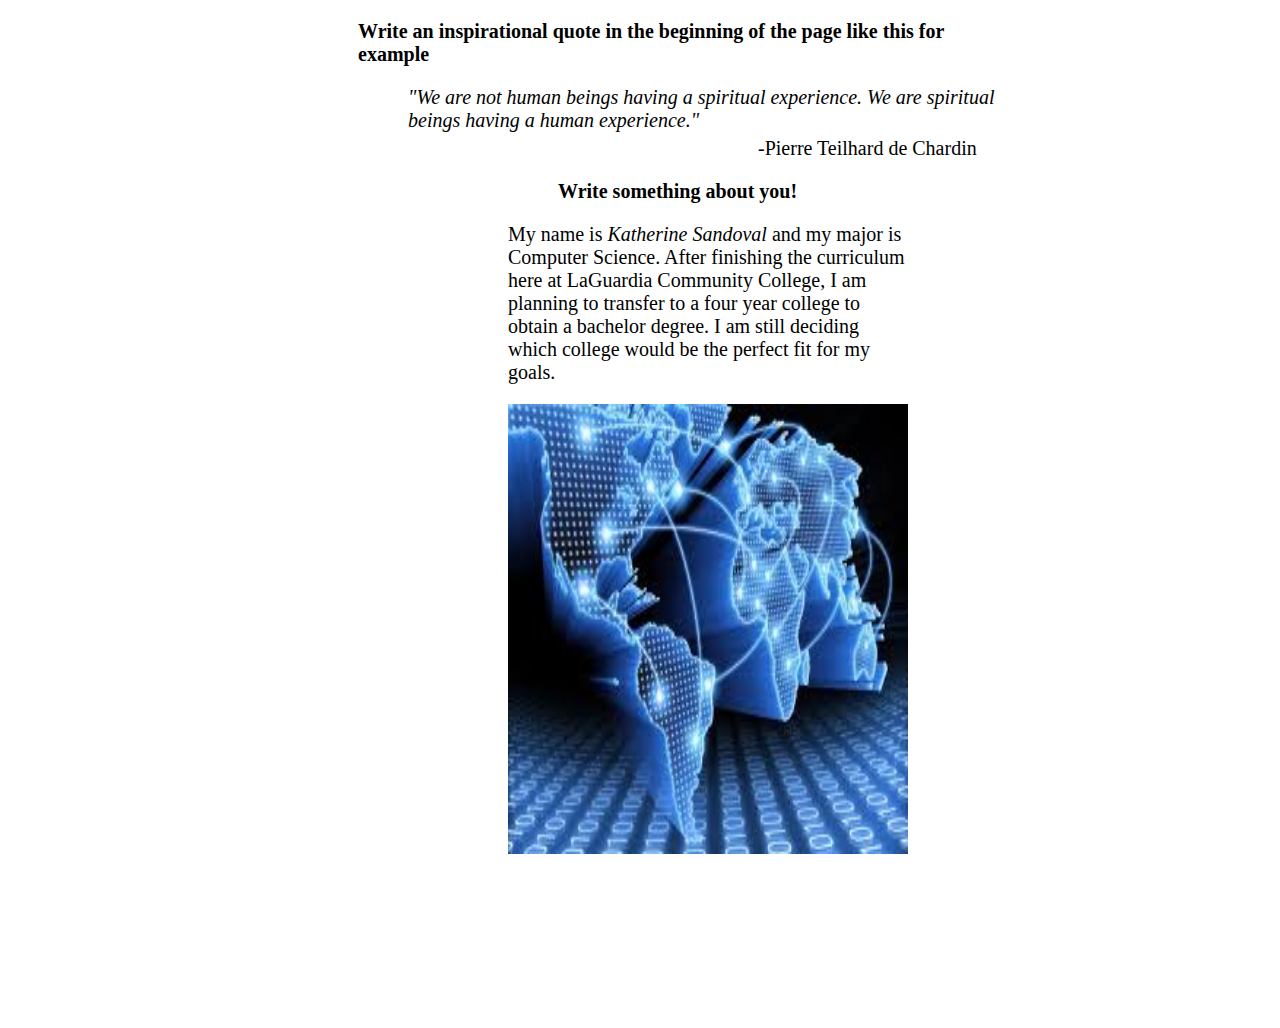
<file: aboutMe.html>
<!DOCTYPE html>
<html>
  <head>
  <title>About Me</title>
  <link type= "text/css" rel="stylesheet" href="aboutMeStyle.css"/>
  <link href='http://fonts.googleapis.com/css?family=Open+Sans' rel='stylesheet' type='text/css'>
  </head>

  <body>
  <div>
  	<p id = "write"><b>Write an inspirational quote in the beginning of the page like this for example</b></p>
	<p id = "quote"><i>"We are not human beings having a spiritual experience. We are spiritual beings having a human experience."</i></p>
	<p id = "author">-Pierre Teilhard de Chardin</p>

	<p id = "me"><b>Write something about you! </b></p>
	<p id = "about"> My name is <i>Katherine Sandoval </i>and my major is Computer Science. After finishing the curriculum here at LaGuardia Community College, I am planning to transfer to a four year college to obtain a bachelor degree. I am still deciding which college would be the perfect fit for my goals. </p>

	<!--<img src="http://localhost/images/tec.jpg"> -->
	<img src="tec.jpg">

</body>
</html>
</file>
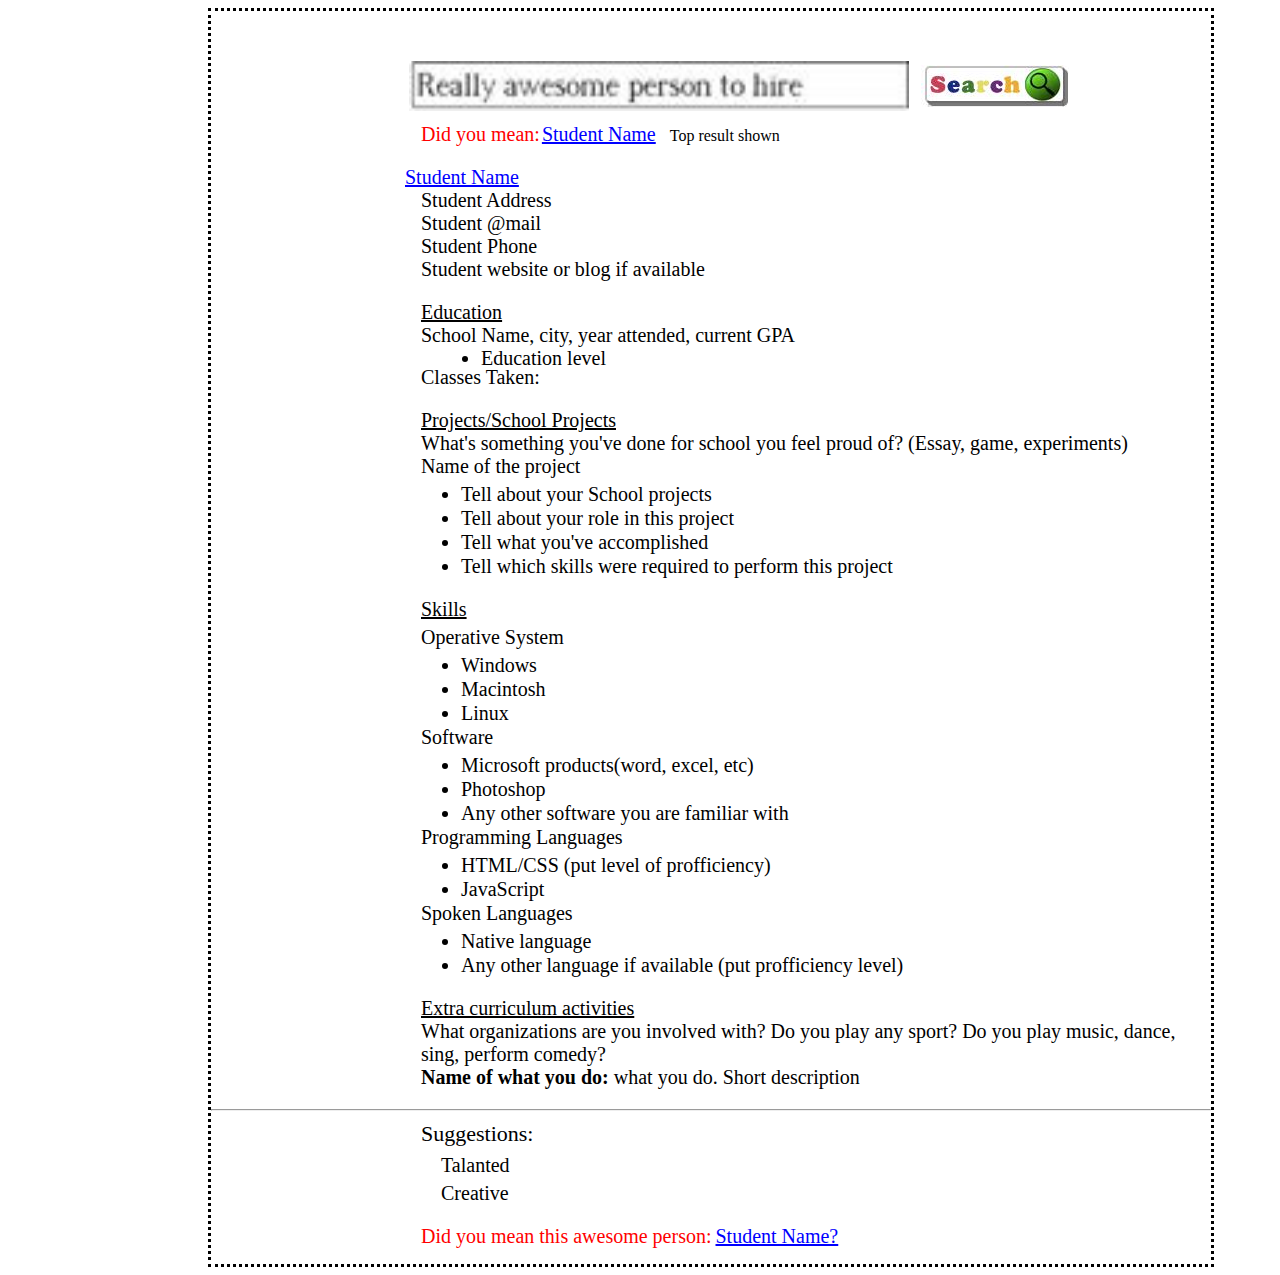
<file: button1.html>
<!DOCTYPE html>
<html>
  <head>
  <title>Katherine's Sandoval Resume</title>
  </head>
  <link type= "text/css" rel="stylesheet" href="stylesheetbut.css"/>
  <body>
  	
  	<div>
  	<img id="pic" src = "bar.jpg"> 
	<!--<img id="pic" src="http://localhost/images/bar.jpg"> -->
	<!--<img id="sea" src="http://localhost/images/but.jpg"> -->
	<img id="sea" src="but.jpg">

	<p><span id = "result"> Did you mean: </span> <span id = "name">Student Name</span> <span id = "top">Top result shown</span></p>
	<!--<p><span id = "star"> &#9733; </span> <span id="student">Student Name</span></p> -->
	<p span id="student">Student Name</span></p>
	<p id = "address">Student Address</p>
	<p id = "email">Student @mail</p>
	<p id = "phone">Student Phone</p>
	<p id = "website">Student website or blog if available</p>

	
	<p id = "edu">Education</p>
	<p id = "school"> School Name, city, year attended, current GPA</p>
	<ul>
		<li id = "list"> Education level</li>
	</ul>
	<p id = "relacla">Classes Taken: </p>


	<p id = "projects">Projects/School Projects</p>
	<p id = "pro"> What's something you've done for school you feel proud of? (Essay, game, experiments)</p>
	<p id = "proN"> Name of the project 
	<ul>
		<li id = "skill1">Tell about your School projects</li>
		<li id = "skill2">Tell about your role in this project</li>
		<li id = "skill3">Tell what you've accomplished</li>
		<li id = "skill4">Tell which skills were required to perform this project</li>
	</ul> </p>



	<p id = "skills"> Skills</p>
	<p id = "opsys">Operative System 
	<ul> 
		<li id = "sys1">Windows</li>
		<li id = "sys2">Macintosh</li>
		<li id = "sys3">Linux</li>
	</ul></p>
	<p id = "soft">Software
	<ul>
		<li id = "soft1">Microsoft products(word, excel, etc)</li>
		<li id = "soft2">Photoshop</li>
		<li id = "soft3">Any other software you are familiar with</li>
	</ul></p>

	<p id = "lang">Programming Languages
	<ul>
		<li id = "lang1">HTML/CSS (put level of profficiency)</li>
		<li id = "lang2">JavaScript</li>
	</ul></p>

	<p id = "splang">Spoken Languages
	<ul>
		<li id = "nat">Native language</li>
		<li id = "other">Any other language if available (put profficiency level)</li>
	</ul></p>

	<p id = "extra"> Extra curriculum activities</p>
	<p id = "ex"> What organizations are you involved with? Do you play any sport? Do you play music, dance, sing, perform comedy?</p>
	<p id = "ext"> <b>Name of what you do:</b> what you do.  Short description</p>
	

	<hr>
	<p id = "sugg">Suggestions:</p>
	<p id = "talent">Talanted</p>
	<p id = "creat">Creative</p>
	<p><span id = "mean">Did you mean this awesome person:</span> <span id = "stn">Student Name?</span></p>

	
	</div>
	
  </body>
</html>
</file>
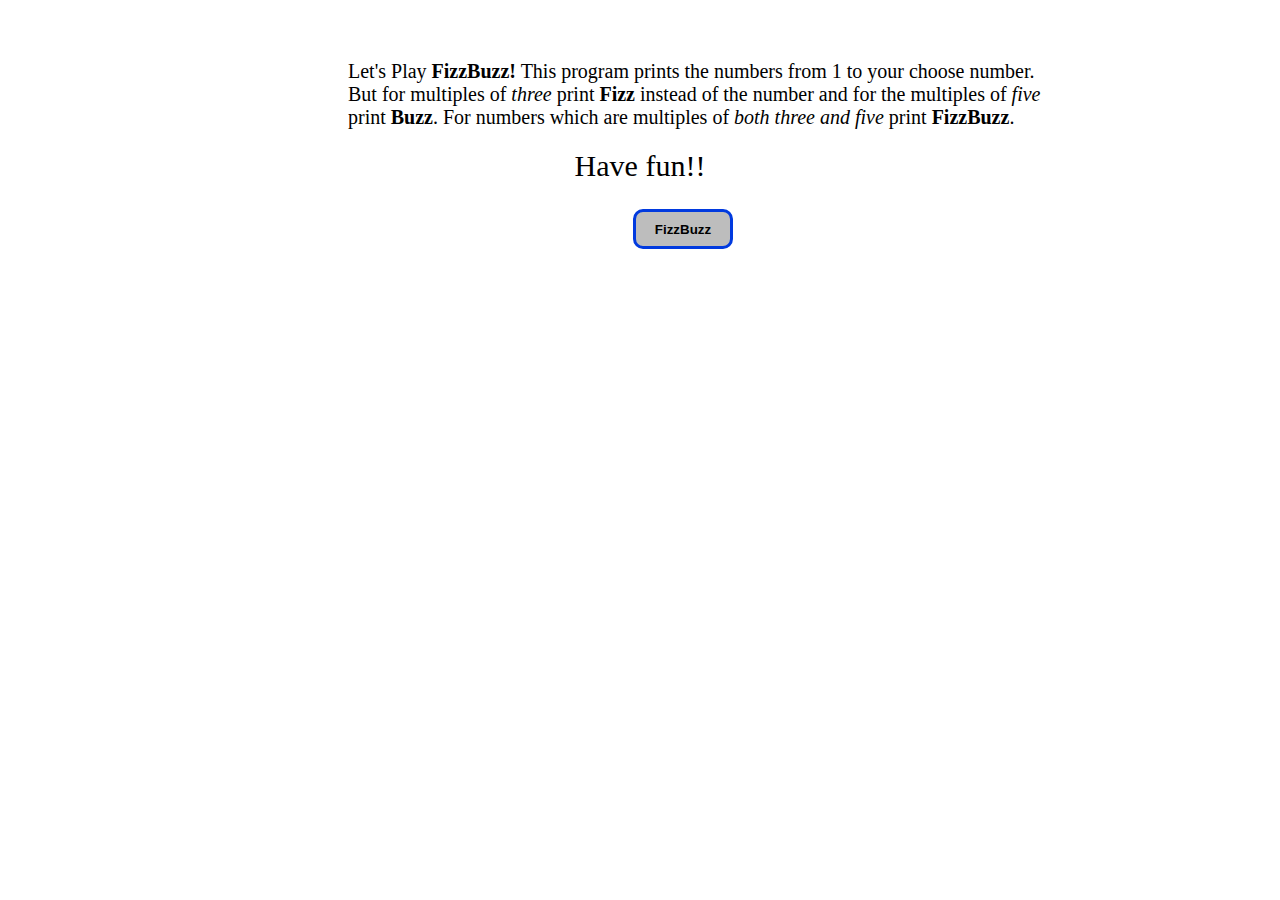
<file: fizzbuzz.html>
<!DOCTYPE html>
<html>
 <head>
  <style>
	p.pa{
		font-size: 20px;
		margin-left: 340px;
		margin-top: 60px;
	}

	center.ce{
		font-size: 30px;
	}

	button.btn{
		height: 40px;
		width: 100px;
		border-width: 3px;
		border-style: solid;
		border-radius: 10px;
		background-color: #BDBDBD;
		border-color: #013ADF; 
		margin-top: 10px;
		margin-left: 625px;
	}

  </style>
  <title>FizzBuzz</title>
  </head>
  
  <body>

  <p class = "pa">Let's Play <b>FizzBuzz!</b> This program prints the numbers from 1 to your choose number. <br>But for multiples of <i>three</i> print <b>Fizz</b> instead of the number and for the multiples of <i>five</i> <br> print <b>Buzz</b>. For numbers which are multiples of <i>both three and five</i> print <b>FizzBuzz</b>. <br><span><center class = "ce">Have fun!!</center></span> </p>
  <button class="btn" span style="cursor:pointer" onclick= "fizzBuzz()"> <b>FizzBuzz</b></button>
	
	<script>
  	
	  	function fizzBuzz() {
			var number = prompt("Pick a number to FizzBuzz up to!");
			for (var i = 1; i <= number; i++) {
			    if (i % 15 === 0) {
			        document.write('FizzBuzz'.big().bold().fontcolor("red") + "<br>");
			    } else if (i % 3 === 0) {
			        document.write('Fizz'.italics().bold().big().fontcolor("green")  + "<br>");
			    } else if (i % 5 === 0) {
			        document.write('Buzz'.italics().bold().big().fontcolor("blue") +"<br>");
			    } else {
			        document.write(i + "<br>");
			    }
			}
		}
  	</script>

  </body>
</html>
</file>
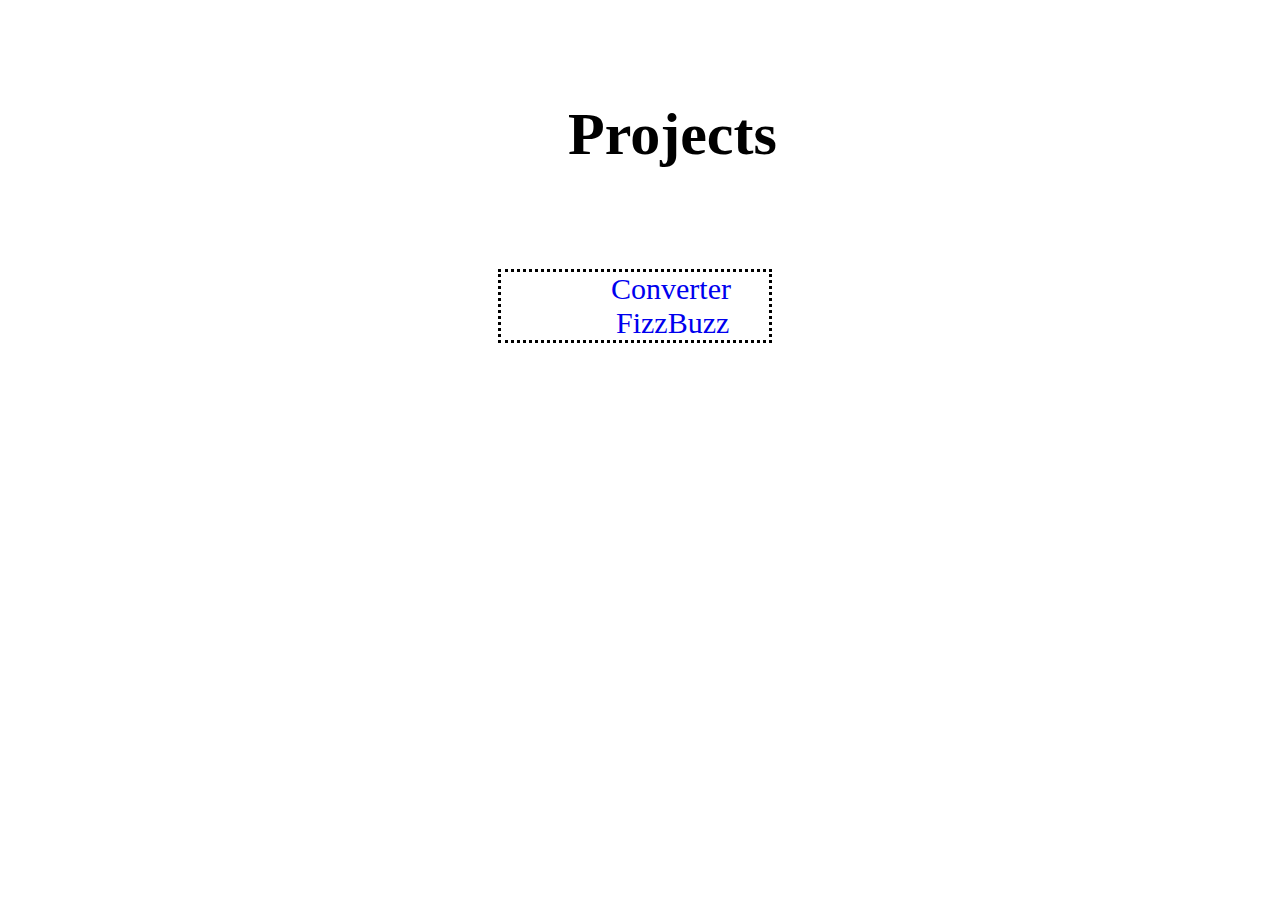
<file: project.html>
<!DOCTYPE html>
<html>
  <head>
  <title>My Projects</title>
	  <link type= "text/css" rel="stylesheet" href="projectStyle.css"/>
	  <link href='http://fonts.googleapis.com/css?family=Open+Sans' rel='stylesheet' type='text/css'>
  </head>

  <body>
   
   <h1> <b> Projects</b></h1>
   <div>
   <a id = "con" href="file:///C://Users/katerine/Desktop/Citizen%20School/test2.html">Converter</a>
   <a id = "buz" href="file:///C://Users/katerine/Desktop/Citizen%20School/fizzbuzz.html">FizzBuzz</a>

   </div>
  </body>
  </html>
</file>
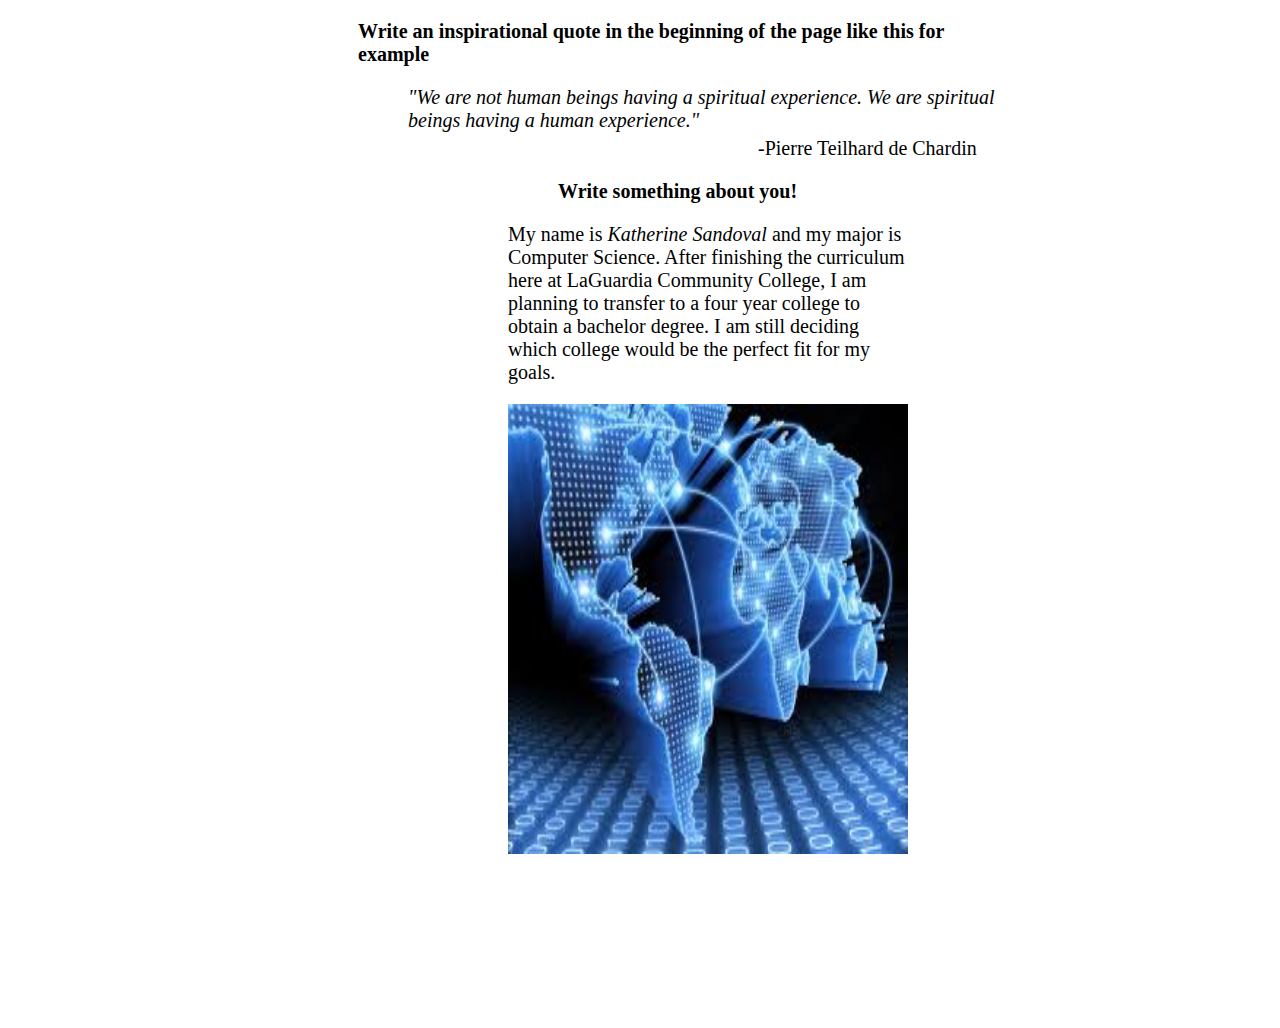
<file: about.me/aboutMe.html>
<!DOCTYPE html>
<html>
  <head>
  <title>About Me</title>
  <link type= "text/css" rel="stylesheet" href="aboutMeStyle.css"/>
  <link href='http://fonts.googleapis.com/css?family=Open+Sans' rel='stylesheet' type='text/css'>
  </head>

  <body>
  <div>
  	<p id = "write"><b>Write an inspirational quote in the beginning of the page like this for example</b></p>
	<p id = "quote"><i>"We are not human beings having a spiritual experience. We are spiritual beings having a human experience."</i></p>
	<p id = "author">-Pierre Teilhard de Chardin</p>

	<p id = "me"><b>Write something about you! </b></p>
	<p id = "about"> My name is <i>Katherine Sandoval </i>and my major is Computer Science. After finishing the curriculum here at LaGuardia Community College, I am planning to transfer to a four year college to obtain a bachelor degree. I am still deciding which college would be the perfect fit for my goals. </p>

	<!--<img src="http://localhost/images/tec.jpg"> -->
	<img src="tec.jpg">

 </body>
</html>
</file>
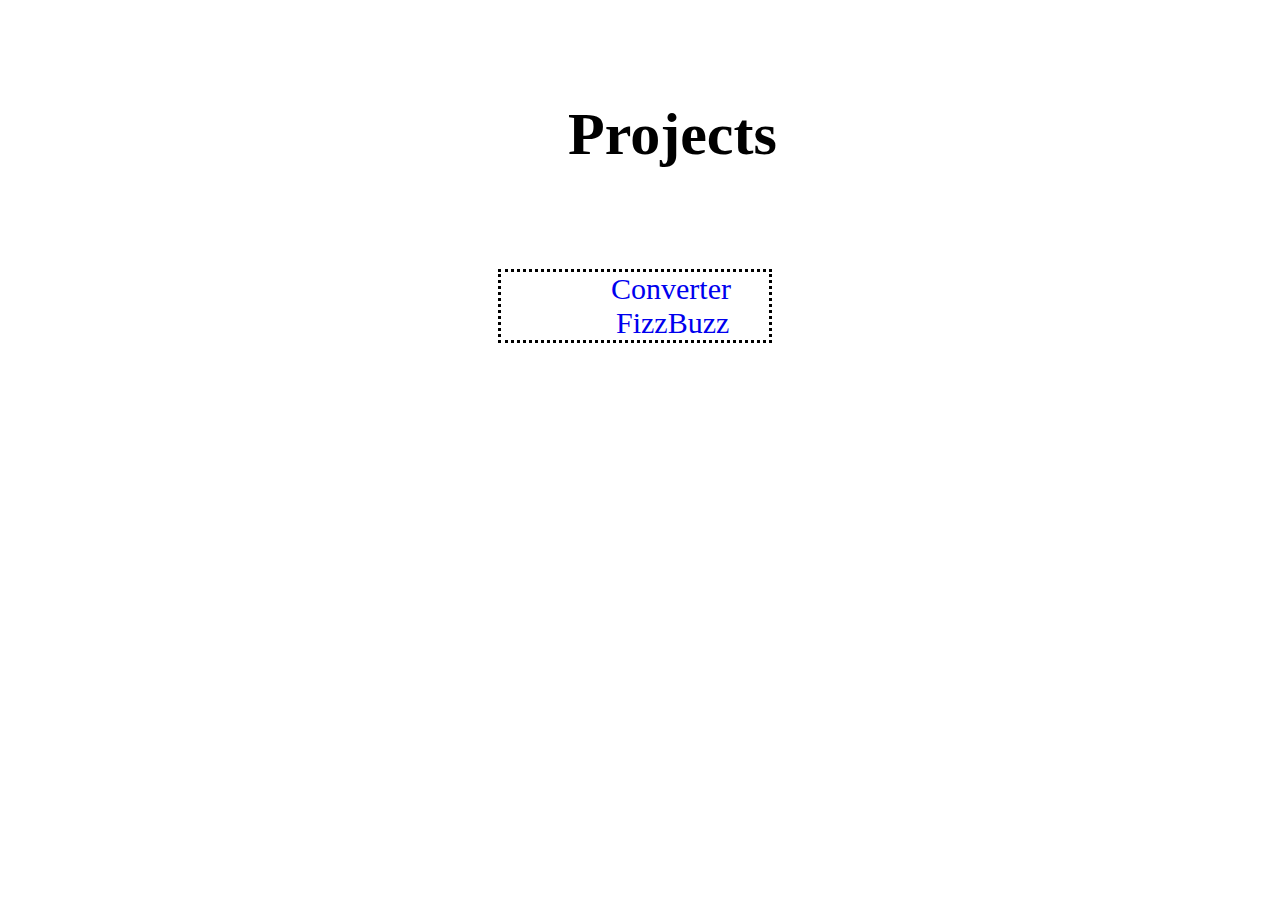
<file: Projects/project.html>
<!DOCTYPE html>
<html>
  <head>
  <title>My Projects</title>
	  <link type= "text/css" rel="stylesheet" href="projectStyle.css"/>
	  <link href='http://fonts.googleapis.com/css?family=Open+Sans' rel='stylesheet' type='text/css'>
  </head>

  <body>
   
   <h1> <b> Projects</b></h1>
   <div>
     <a id = "con" href="file:///C://Users/katerine/Desktop/Citizen%20School/test2.html">Converter</a>
     <a id = "buz" href="file:///C://Users/katerine/Desktop/Citizen%20School/fizzbuzz.html">FizzBuzz</a>
   </div>
  </body>
</html>
</file>
<file: aboutMeStyle.css>
div{
	width:1000px;
	height:1000px;
}
body{
	background-color: white;  
}
#write{
	font: 20px 'Open+Sans', normal;
	margin-left: 350px;
}

#quote{
	font: 20px 'Open+Sans';
	margin-left: 400px;
}
#author{
	font: 20px 'Open+Sans', normal;
	margin-left: 750px;
	margin-top: -15px;
}


#me{
	font: 20px 'Open+Sans', normal;
	margin-left: 550px;
}
#about{
	font: 20px 'Open+Sans', normal;
	margin-left: 500px;
	margin-right: 100px;
	

}

img{
	margin-left: 500px;
	height:450px;
	width:400px;
}
</file>
<file: stylesheetbut.css>
#pic{
	margin-top: 50px;
	margin-left: 198px;
	width:500px;
	height:50px;
	display: block;
}

#sea{
	margin-top: -46px;
	margin-left: 710px; 
	display: block;
}

#result{
	color: red;
	font-size: 20px;
	margin-left: 210px;
}

#name{
	color:blue;
	text-decoration: underline;
	font-size: 20px;
	margin-left: -3px;
}

#top{
	font-size: 16px;
	margin-left: 10px;
}

#star{
	color:#FFBF00;
	margin-left: -100px:;
}

#student{
	color: blue;
	margin-left: 194px;
	text-decoration: underline;
	font-size: 20px;
}

#address{
	margin-top: -20px;
	font-size: 20px;
	margin-left: 210px;
}

#email{
	margin-top: -20px;
	font-size: 20px;
	margin-left: 210px;
}

#phone{
	margin-top: -20px;
	font-size: 20px;
	margin-left: 210px;
}

#website{
	margin-top: -20px;
	font-size: 20px;
	margin-left: 210px;
}

#edu{
	color: black;
	margin-left: 210px;
	text-decoration: underline;
	font-size: 20px;
}

#school{
	color: black;
	margin-left: 210px;
	text-decoration: none;
	font-size: 20px;
	margin-top: -20px;
}

#relacla{
	color: black;
	margin-left: 210px;
	text-decoration: none;
	font-size: 20px;
	margin-top: -20px;
}

#list{
	color:black;
	margin-left: 230px;
	font-size: 20px;
	margin-top: -20px;
}

#projects{
	color: black;
	margin-left: 210px;
	text-decoration: underline;
	font-size: 20px;
}

#pro{
	color: black;
	margin-left: 210px;
	text-decoration: none;
	font-size: 20px;
	margin-top: -20px;
}

#proN{
	color: black;
	margin-left: 210px;
	text-decoration: none;
	font-size: 20px;
	margin-top: -20px;
}

#skill1{
	margin-left: 210px;
	margin-top: -15px;
	font-size: 20px;
}
#skill2{
	margin-left: 210px;
	margin-top: 1px;
	font-size: 20px;
}
#skill3{
	margin-left: 210px;
	margin-top: 1px;
	font-size: 20px;
}
#skill4{
	margin-left: 210px;
	margin-top: 1px;
	font-size: 20px;
}


#skills{
	color: black;
	margin-left: 210px;
	text-decoration: underline;
	font-size: 20px;
}

#opsys{
	margin-left: 210px;
	margin-top: -15px;
	font-size: 20px;
}
#sys1{
	margin-left: 210px;
	margin-top: -15px;
	font-size: 20px;
}
#sys2{
	margin-left: 210px;
	margin-top: 1px;
	font-size: 20px;
}
#sys3{
	margin-left: 210px;
	margin-top: 1px;
	font-size: 20px;
}


#soft{
margin-left: 210px;
margin-top: -15px;
font-size: 20px;
}
#soft1{
margin-left: 210px;
margin-top: -15px;
font-size: 20px;
}
#soft2{
margin-left: 210px;
margin-top: 1px;
font-size: 20px;
}
#soft3{
margin-left: 210px;
margin-top: 1px;
font-size: 20px;
}


#lang{
margin-left: 210px;
margin-top: -15px;
font-size: 20px;
}
#lang1{
margin-left: 210px;
margin-top: -15px;
font-size: 20px;
}
#lang2{
margin-left: 210px;
margin-top: 1px;
font-size: 20px;
}

#splang{
margin-left: 210px;
margin-top: -15px;
font-size: 20px;
}
#nat{
margin-left: 210px;
margin-top: -15px;
font-size: 20px;
}
#other{
margin-left: 210px;
margin-top: 1px;
font-size: 20px;
}
div{
margin-left: 200px;
border-width:3px;
border-style:dotted;
width:1000px;


}



#extra{
	color: black;
	margin-left: 210px;
	text-decoration: underline;
	font-size: 20px;
}

#ex{
	color: black;
	margin-left: 210px;
	text-decoration: none;
	font-size: 20px;
	margin-top: -20px;
}

#ext{
	color: black;
	margin-left: 210px;
	text-decoration: none;
	font-size: 20px;
	margin-top: -20px;
}

#sugg{
	margin-left: 210px;
	margin-top: 10px;
	font-size: 22px;
}

#talent{
	margin-left: 230px;
	margin-top: -15px;
	font-size: 20px;
}
#creat{
	margin-left: 230px;
	margin-top: -15px;
	font-size: 20px;
}
#mean{
	color:red;
	margin-left: 210px;
	margin-top: 10px;
	font-size: 20px;
}

#stn{
	color:blue;
	text-decoration: underline;
	font-size: 20px;
}
</file>
<file: projectStyle.css>
h1{
	font: 60px 'Open+Sans', normal;
	margin-left: 560px;
	margin-top: 100px;
}

body{
	background-color: white; 
}

div{
	margin-top: 100px;
	margin-left: 490px;
	margin-right: 500px;
	border-width:3px;
	border-style:dotted;
	border-l
	
}

#con{
	text-decoration: none;
	font: 30px 'Open+Sans', normal;
	margin-left: 110px;
}

#buz{
	text-decoration: none;
	font: 30px 'Open+Sans', normal;
	margin-left: 115px;
}
}
</file>
<file: about.me/aboutMeStyle.css>
div{
	width:1000px;
	height:1000px;
}

body{
	background-color: white;  
}

#write{
	font: 20px 'Open+Sans', normal;
	margin-left: 350px;
}

#quote{
	font: 20px 'Open+Sans';
	margin-left: 400px;
}

#author{
	font: 20px 'Open+Sans', normal;
	margin-left: 750px;
	margin-top: -15px;
}

#me{
	font: 20px 'Open+Sans', normal;
	margin-left: 550px;
}

#about{
	font: 20px 'Open+Sans', normal;
	margin-left: 500px;
	margin-right: 100px;
}

img{
	margin-left: 500px;
	height:450px;
	width:400px;
}
</file>
<file: Projects/projectStyle.css>
h1{
	font: 60px 'Open+Sans', normal;
	margin-left: 560px;
	margin-top: 100px;
}

body{
	background-color: white; 
}

div{
	margin-top: 100px;
	margin-left: 490px;
	margin-right: 500px;
	border-width: 3px;
	border-style: dotted;
}

#con{
	text-decoration: none;
	font: 30px 'Open+Sans', normal;
	margin-left: 110px;
}

#buz{
	text-decoration: none;
	font: 30px 'Open+Sans', normal;
	margin-left: 115px;
}
</file>
